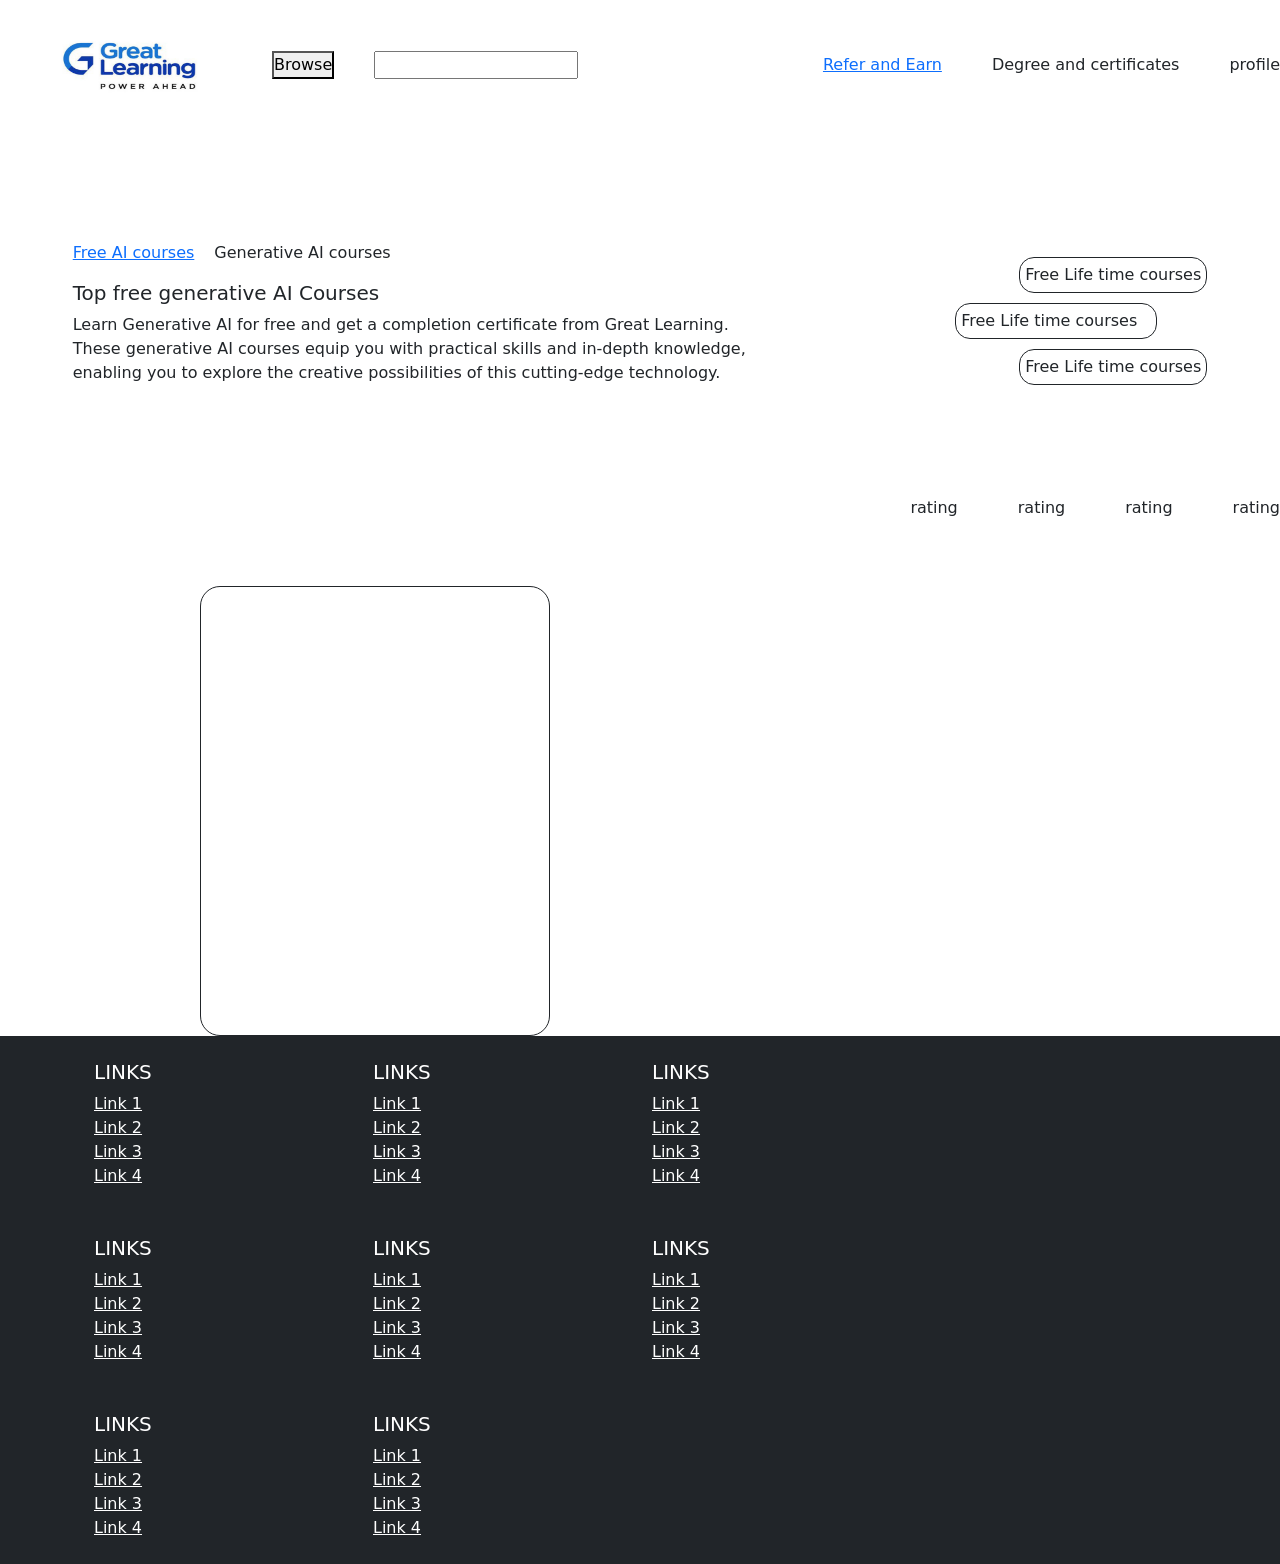
<file: gayatri/index.html>
<!DOCTYPE html>
<html lang="en">

<head>
    <meta charset="UTF-8">
    <meta name="viewport" content="width=device-width, initial-scale=1.0">
    <title>main page</title>
    <link rel="stylesheet" href="style.css">
    <link href="https://cdn.jsdelivr.net/npm/bootstrap@5.0.2/dist/css/bootstrap.min.css" rel="stylesheet"
        integrity="sha384-EVSTQN3/azprG1Anm3QDgpJLIm9Nao0Yz1ztcQTwFspd3yD65VohhpuuCOmLASjC" crossorigin="anonymous">
    <script src="https://cdn.jsdelivr.net/npm/bootstrap@5.0.2/dist/js/bootstrap.bundle.min.js"
        integrity="sha384-MrcW6ZMFYlzcLA8Nl+NtUVF0sA7MsXsP1UyJoMp4YLEuNSfAP+JcXn/tWtIaxVXM"
        crossorigin="anonymous"></script>
</head>

<body>
    <div class="header">
        <div class="first">
            <ul>
                <li><img src="logo.jpg" alt="" class="logo"></li>
                <li><button>Browse</button></li>
                <li><input type="search" class="search"></li>
            </ul>
        </div>
        <div class="second">
            <ul>
                <li><a href="">Refer and Earn</a></li>
                <li>Degree and certificates</li>
                <li>profile</li>
            </ul>
        </div>
    </div>
    <div class="banner">
        <div class="banner_content">
            <section class="text">
                <div class="courses">
                    <a href="#">Free AI courses</a>
                    <span>Generative AI courses</span>
                </div>
                <div class="para">
                    <p>
                    <h5>Top free generative AI Courses</h5>
                    <p>
                        Learn Generative AI for free and get a completion certificate from Great Learning.<br> These
                        generative AI courses equip you with practical skills and in-depth knowledge,<br> enabling you
                        to explore the creative possibilities of this cutting-edge technology.<br>
                    </p>
                    </p>
                </div>
            </section>
            <section class="features">
                <div id="one">Free Life time courses</div>
                <div id="two">Free Life time courses</div>
                <div id="three">Free Life time courses</div>
            </section>
        </div>
        <div class="bottom">
            <ul>
                <li>rating</li>
                <li>rating</li>
                <li>rating</li>
                <li>rating</li>
            </ul>
        </div>
    </div>
    <section class="filter">
        <div class="tabs"></div>
        <div class="trends"></div>
    </section>
    <section class="foot">
        <footer class="bg-dark text-white text-center text-lg-start">
            <!-- Grid container -->
            <div class="container p-4">
                <!--Grid row-->
                <div class="row">
                    <!--Grid column-->
                    <div class="col-lg-3 col-md-6 mb-4 mb-md-0">
                        <h5 class="text-uppercase">Links</h5>
    
                        <ul class="list-unstyled mb-0">
                            <li>
                                <a href="#!" class="text-white">Link 1</a>
                            </li>
                            <li>
                                <a href="#!" class="text-white">Link 2</a>
                            </li>
                            <li>
                                <a href="#!" class="text-white">Link 3</a>
                            </li>
                            <li>
                                <a href="#!" class="text-white">Link 4</a>
                            </li>
                        </ul>
                    </div>
                    <!--Grid column-->
                    <!--Grid column-->
                    <div class="col-lg-3 col-md-6 mb-4 mb-md-0">
                        <h5 class="text-uppercase">Links</h5>
    
                        <ul class="list-unstyled mb-0">
                            <li>
                                <a href="#!" class="text-white">Link 1</a>
                            </li>
                            <li>
                                <a href="#!" class="text-white">Link 2</a>
                            </li>
                            <li>
                                <a href="#!" class="text-white">Link 3</a>
                            </li>
                            <li>
                                <a href="#!" class="text-white">Link 4</a>
                            </li>
                        </ul>
                    </div>
                    <!--Grid column-->
                    <!--Grid column-->
                    <div class="col-lg-3 col-md-6 mb-4 mb-md-0">
                        <h5 class="text-uppercase">Links</h5>
    
                        <ul class="list-unstyled mb-0">
                            <li>
                                <a href="#!" class="text-white">Link 1</a>
                            </li>
                            <li>
                                <a href="#!" class="text-white">Link 2</a>
                            </li>
                            <li>
                                <a href="#!" class="text-white">Link 3</a>
                            </li>
                            <li>
                                <a href="#!" class="text-white">Link 4</a>
                            </li>
                        </ul>
                    </div>
                    <!--Grid column-->
    
                    <!-- Repeat for other columns similarly -->
                </div>
                <!--Grid row-->
            </div>
            <!-- Grid container -->
             <!-- Grid container -->
            <div class="container p-4">
                <!--Grid row-->
                <div class="row">
                    <!--Grid column-->
                    <div class="col-lg-3 col-md-6 mb-4 mb-md-0">
                        <h5 class="text-uppercase">Links</h5>
    
                        <ul class="list-unstyled mb-0">
                            <li>
                                <a href="#!" class="text-white">Link 1</a>
                            </li>
                            <li>
                                <a href="#!" class="text-white">Link 2</a>
                            </li>
                            <li>
                                <a href="#!" class="text-white">Link 3</a>
                            </li>
                            <li>
                                <a href="#!" class="text-white">Link 4</a>
                            </li>
                        </ul>
                    </div>
                    <!--Grid column-->
                    <!--Grid column-->
                    <div class="col-lg-3 col-md-6 mb-4 mb-md-0">
                        <h5 class="text-uppercase">Links</h5>
    
                        <ul class="list-unstyled mb-0">
                            <li>
                                <a href="#!" class="text-white">Link 1</a>
                            </li>
                            <li>
                                <a href="#!" class="text-white">Link 2</a>
                            </li>
                            <li>
                                <a href="#!" class="text-white">Link 3</a>
                            </li>
                            <li>
                                <a href="#!" class="text-white">Link 4</a>
                            </li>
                        </ul>
                    </div>
                    <!--Grid column-->
                    <!--Grid column-->
                    <div class="col-lg-3 col-md-6 mb-4 mb-md-0">
                        <h5 class="text-uppercase">Links</h5>
    
                        <ul class="list-unstyled mb-0">
                            <li>
                                <a href="#!" class="text-white">Link 1</a>
                            </li>
                            <li>
                                <a href="#!" class="text-white">Link 2</a>
                            </li>
                            <li>
                                <a href="#!" class="text-white">Link 3</a>
                            </li>
                            <li>
                                <a href="#!" class="text-white">Link 4</a>
                            </li>
                        </ul>
                    </div>
                    <!--Grid column-->
    
                    <!-- Repeat for other columns similarly -->
                </div>
                <!--Grid row-->
            </div>
            <!-- Grid container -->
             <!-- Grid container -->
            <div class="container p-4">
                <!--Grid row-->
                <div class="row">
                    <!--Grid column-->
                    <div class="col-lg-3 col-md-6 mb-4 mb-md-0">
                        <h5 class="text-uppercase">Links</h5>
    
                        <ul class="list-unstyled mb-0">
                            <li>
                                <a href="#!" class="text-white">Link 1</a>
                            </li>
                            <li>
                                <a href="#!" class="text-white">Link 2</a>
                            </li>
                            <li>
                                <a href="#!" class="text-white">Link 3</a>
                            </li>
                            <li>
                                <a href="#!" class="text-white">Link 4</a>
                            </li>
                        </ul>
                    </div>
                    <!--Grid column-->
                    <!--Grid column-->
                    <div class="col-lg-3 col-md-6 mb-4 mb-md-0">
                        <h5 class="text-uppercase">Links</h5>
    
                        <ul class="list-unstyled mb-0">
                            <li>
                                <a href="#!" class="text-white">Link 1</a>
                            </li>
                            <li>
                                <a href="#!" class="text-white">Link 2</a>
                            </li>
                            <li>
                                <a href="#!" class="text-white">Link 3</a>
                            </li>
                            <li>
                                <a href="#!" class="text-white">Link 4</a>
                            </li>
                        </ul>
                    </div>
                    <!--Grid column-->
                </div>
                <!--Grid row-->
            </div>
            <!-- Grid container -->
        </footer>
    </section>
    
    </section>
</body>

</html>
</file>
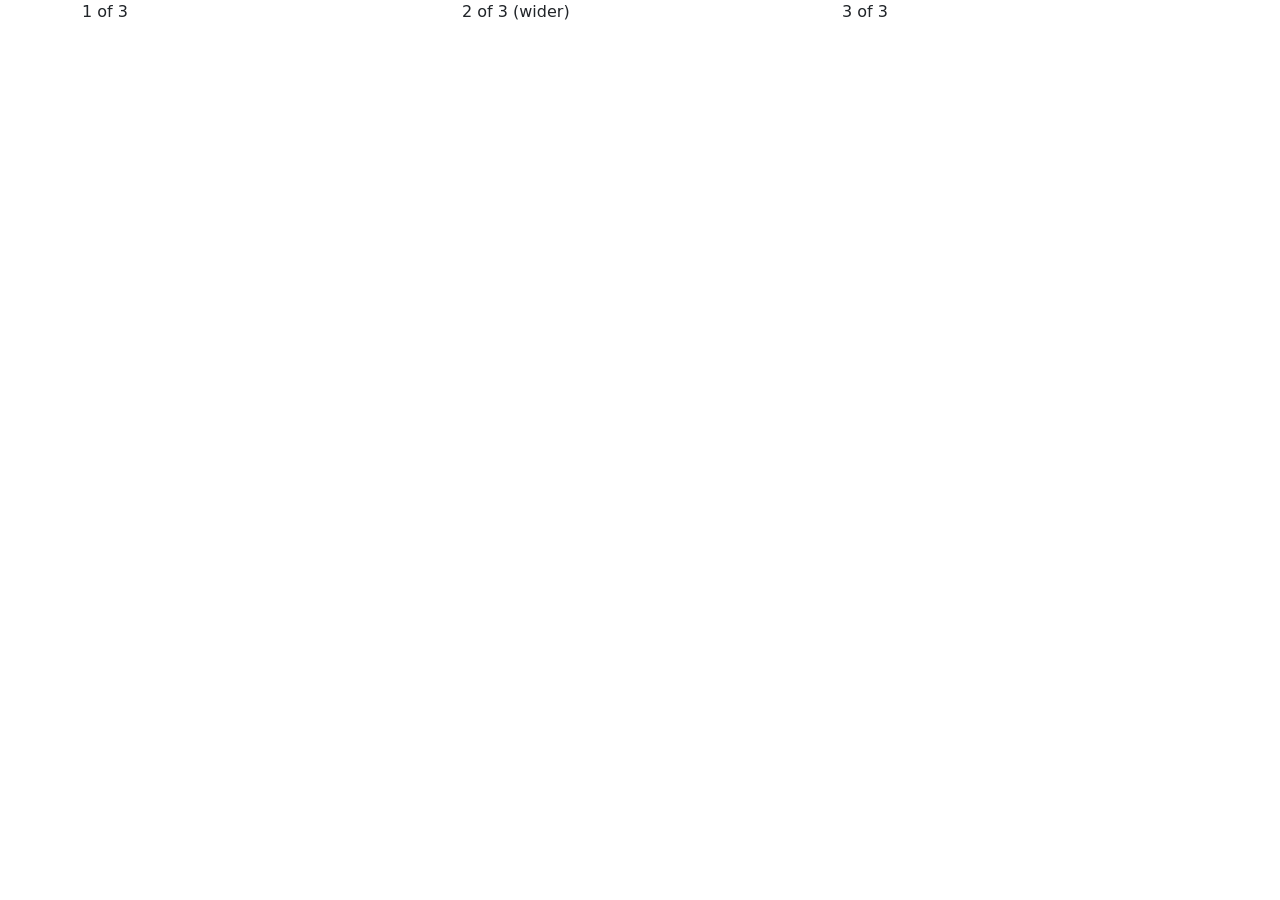
<file: shweta/main.html>
<!DOCTYPE html>
<html lang="en">
  <head>
    <meta charset="UTF-8" />
    <meta name="viewport" content="width=device-width, initial-scale=1.0" />
    <title>Document</title>

    <script
      src="https://cdn.jsdelivr.net/npm/bootstrap@5.0.2/dist/js/bootstrap.bundle.min.js"
      integrity="sha384-MrcW6ZMFYlzcLA8Nl+NtUVF0sA7MsXsP1UyJoMp4YLEuNSfAP+JcXn/tWtIaxVXM"
      crossorigin="anonymous"
    ></script>
    <link
      href="https://cdn.jsdelivr.net/npm/bootstrap@5.0.2/dist/css/bootstrap.min.css"
      rel="stylesheet"
      integrity="sha384-EVSTQN3/azprG1Anm3QDgpJLIm9Nao0Yz1ztcQTwFspd3yD65VohhpuuCOmLASjC"
      crossorigin="anonymous"
    />
  </head>
  <body>
    <div class="container">
      <div class="row">
        <div class="col">1 of 3</div>
        <div class="col">2 of 3 (wider)</div>
        <div class="col">3 of 3</div>
      </div>
    </div>
  </body>
</html>
</file>
<file: gayatri/style.css>
*{
    padding: 0;
    margin: 0;
    box-sizing: border-box;
}
.header{
    display: flex;
    align-items: center;
    justify-content: space-between;
}
.logo{

    height: 130px;
    width: 200px;

}
ul{
    list-style-type: none;
}

.first ul{
    display: flex;
    align-items: center;
    gap: 40px;
}
.second ul{
    display: flex;
    align-items: center;
    gap: 50px;
}
.banner_content{
    height: 350px;
    display: flex;
    align-items: center;
    justify-content: space-around;
}
.courses{

    display: flex;
    align-items: center;
    justify-content: flex-start;

}
.bottom{
    display: flex;
    align-items: center;
    justify-content: flex-end;
}
.bottom ul{
    display: flex;
    align-items: center;
    gap: 60px;
}
.courses{
    display: flex;
    align-items: center;
    gap: 20px;
}
#one{
    padding: 5px;
    border-radius: 15px;
    border: 1px solid;
    margin-left: 8rem;
}
#two{
    padding:5px;
    border-radius: 15px;
    border: 1px solid;
    margin-left: 4rem;
    margin-top: 10px;
    margin-right: 50px;
}
#three{
    padding: 5px;
    border-radius: 15px;
    border: 1px solid;
    margin-left: 8rem;
    margin-top: 10px;
}
.tabs{
    height: 450px;
    width: 350px;
    border-radius: 20px;
    border: 1px solid;
    margin-left: 200px;
}
.filter{
    display: flex;
    align-items: center;
    margin-top: 50px;
}
</file>
